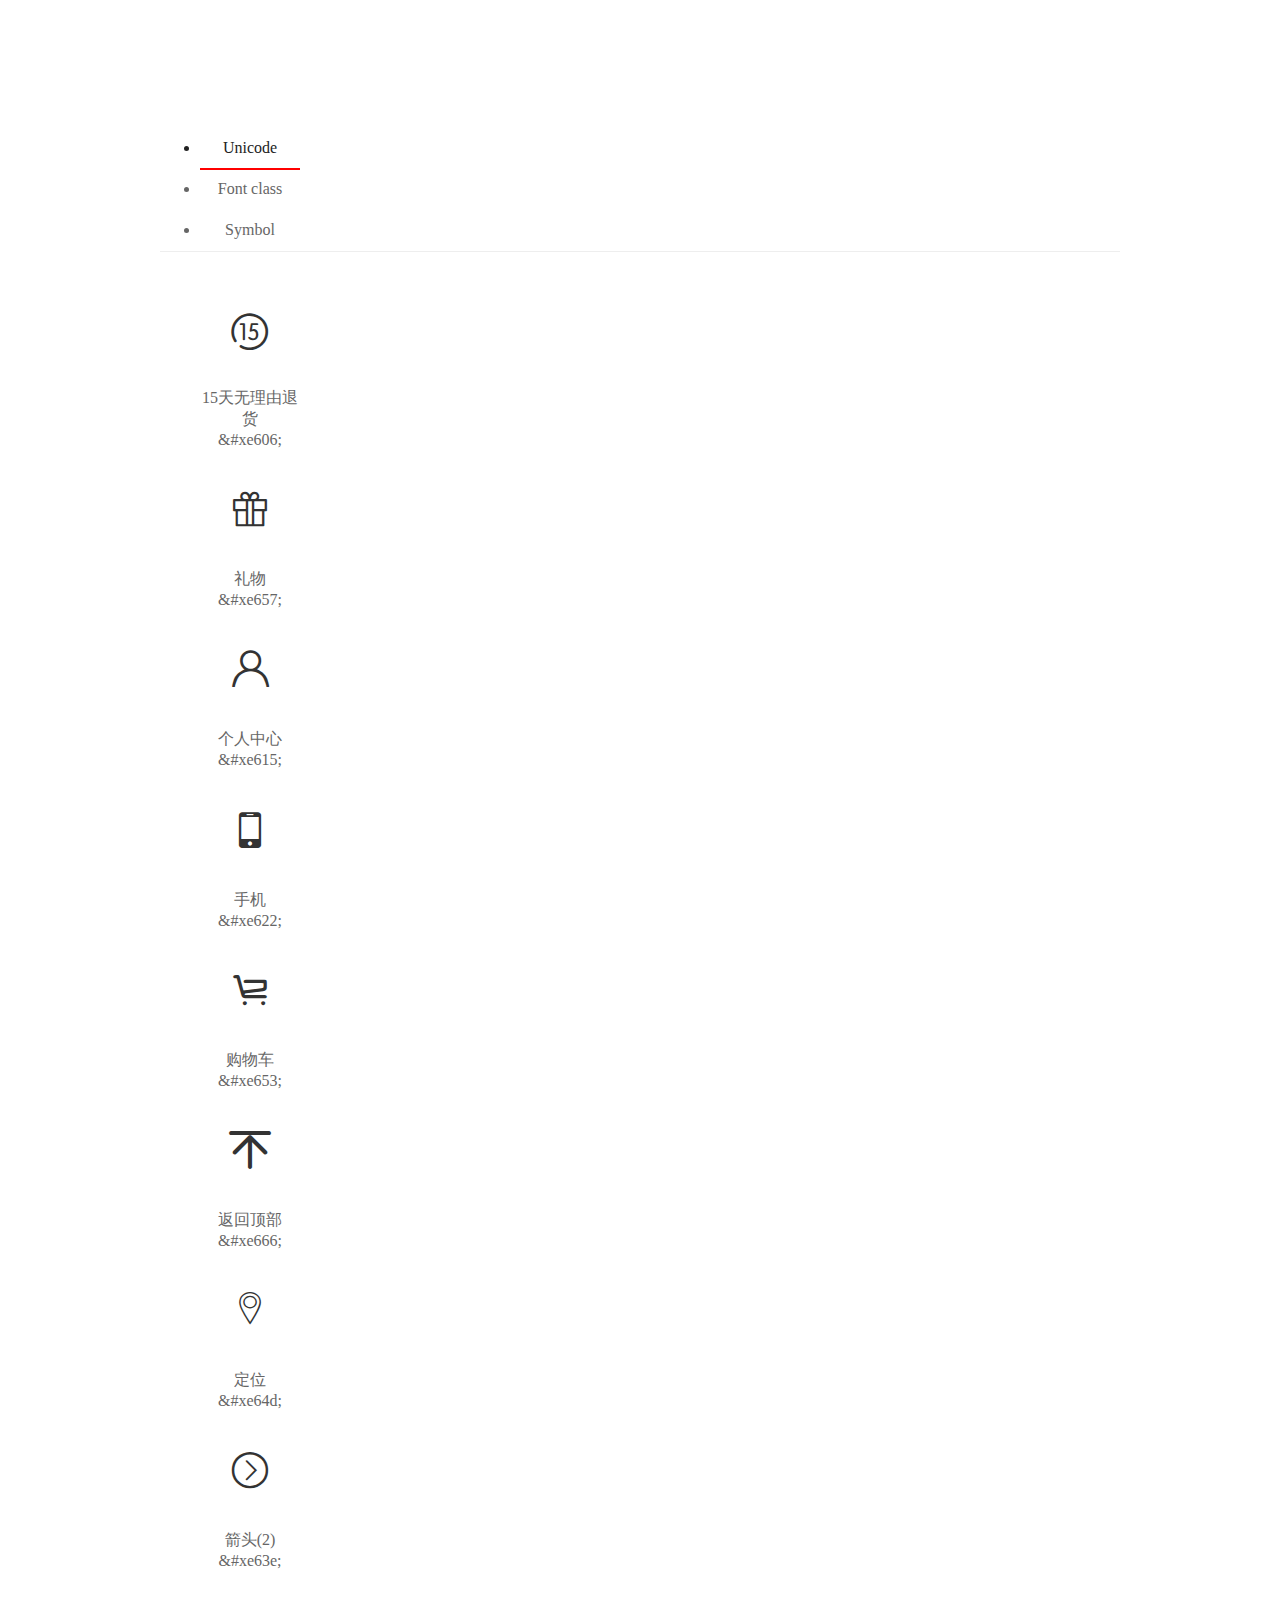
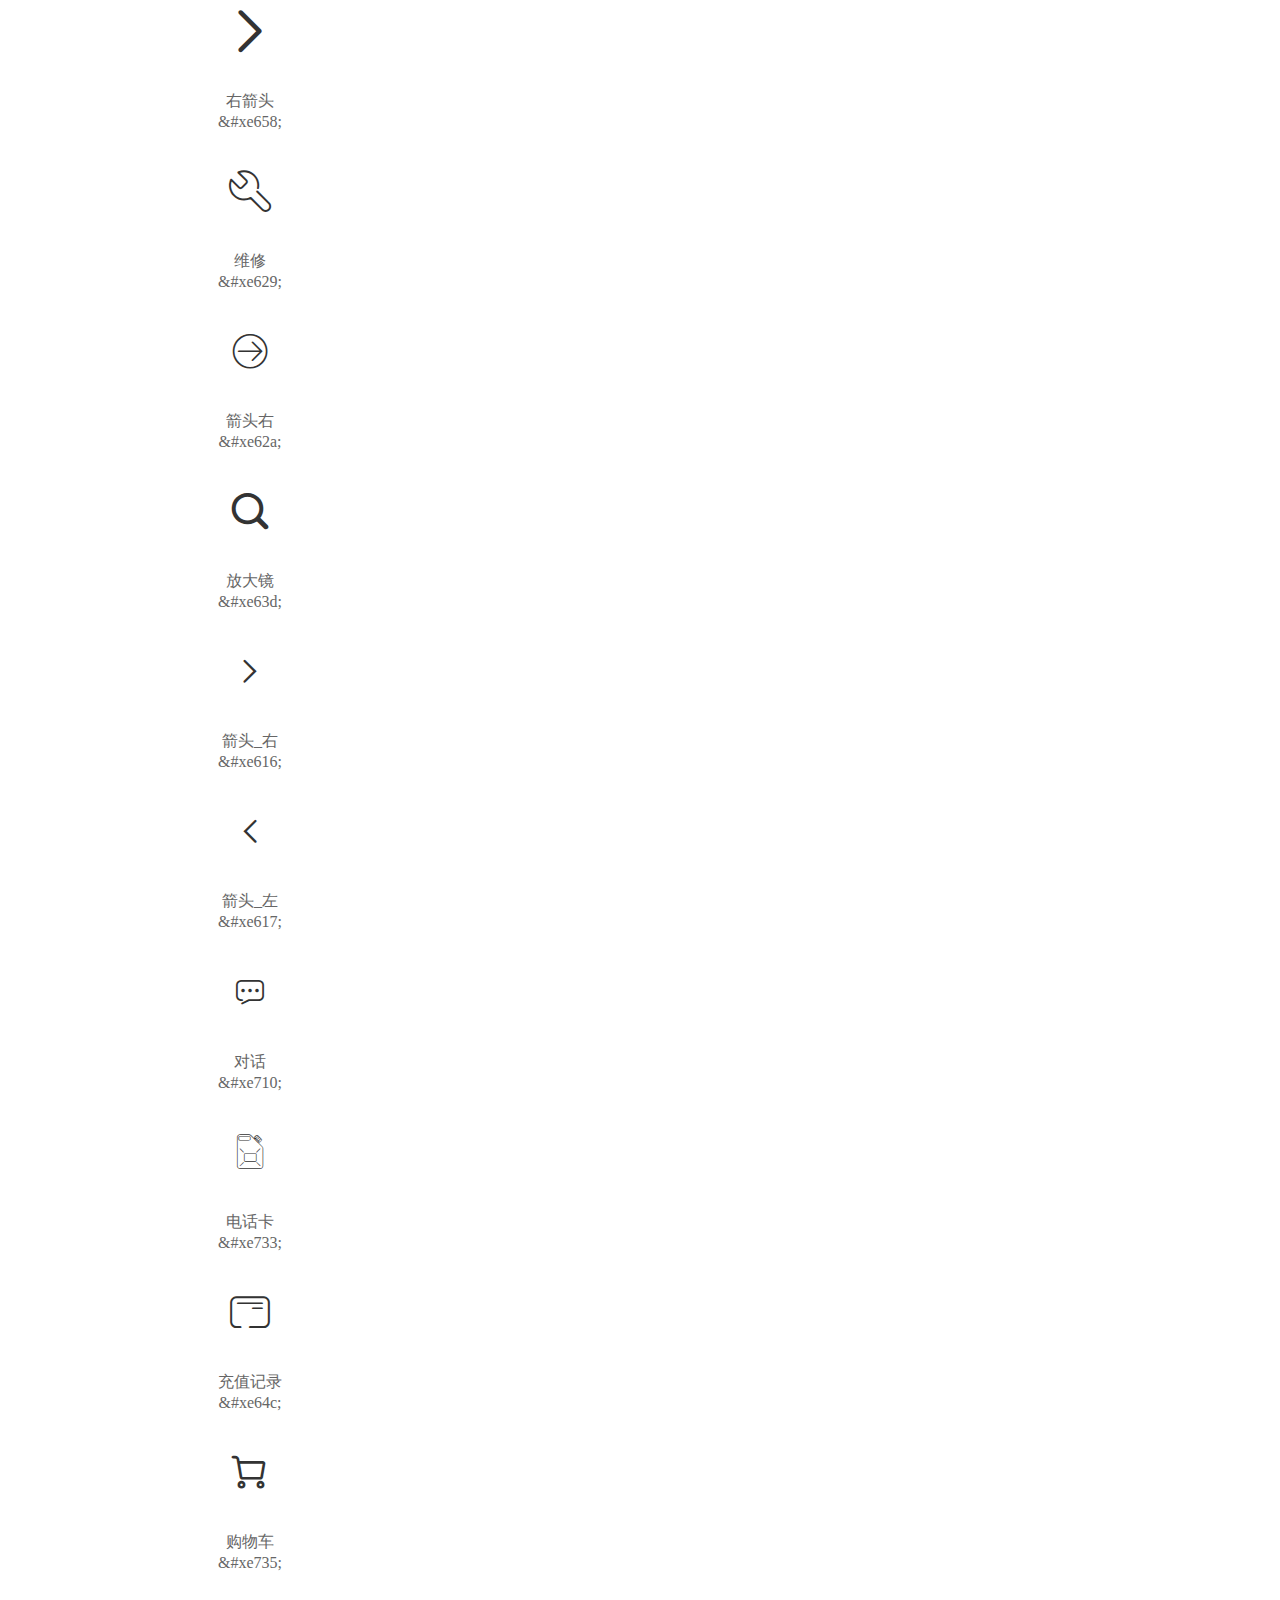
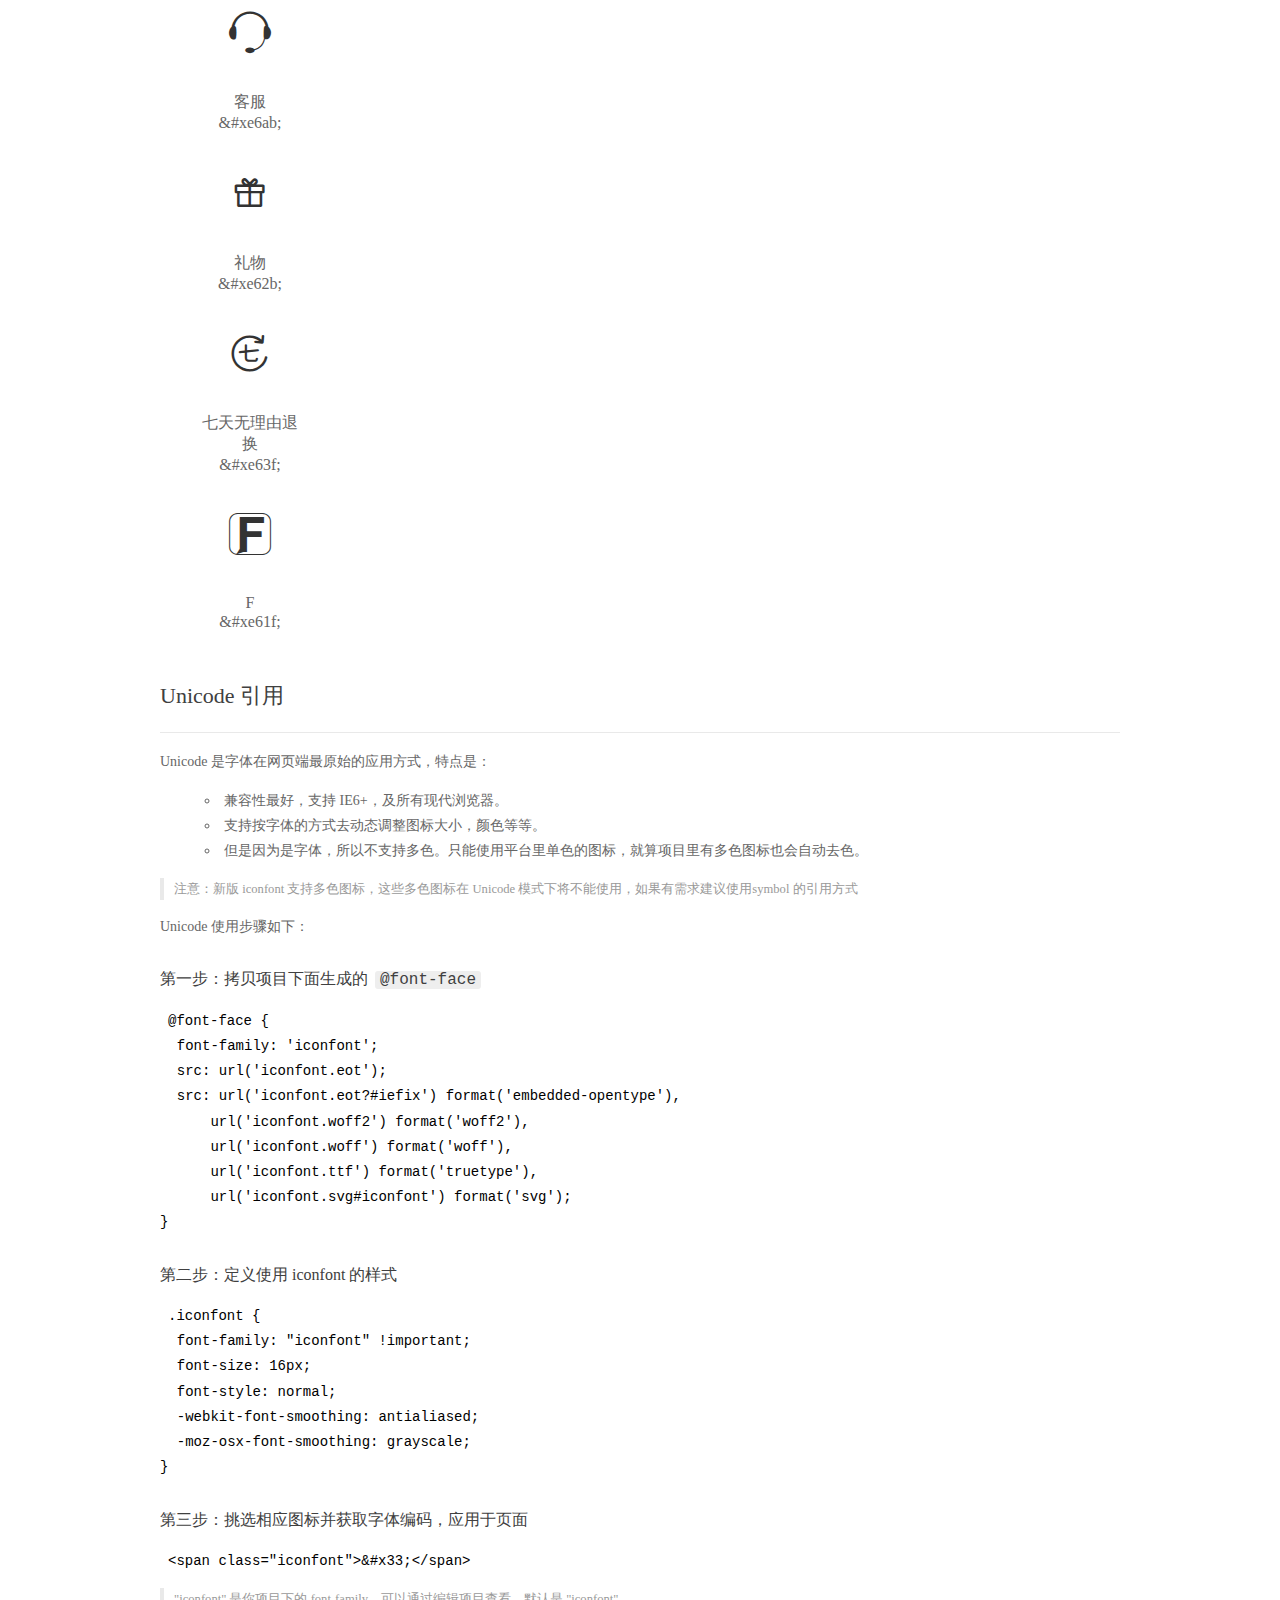
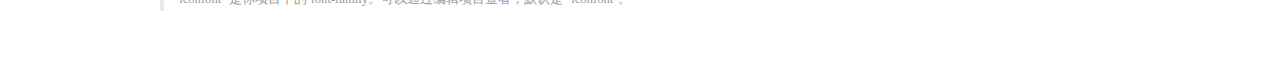
<file: css/demo_index.html>
<!DOCTYPE html>
<html>
<head>
  <meta charset="utf-8"/>
  <title>IconFont Demo</title>
  <link rel="shortcut icon" href="https://gtms04.alicdn.com/tps/i4/TB1_oz6GVXXXXaFXpXXJDFnIXXX-64-64.ico" type="image/x-icon"/>
  <link rel="stylesheet" href="https://g.alicdn.com/thx/cube/1.3.2/cube.min.css">
  <link rel="stylesheet" href="demo.css">
  <link rel="stylesheet" href="iconfont.css">
  <script src="iconfont.js"></script>
  <!-- jQuery -->
  <script src="https://a1.alicdn.com/oss/uploads/2018/12/26/7bfddb60-08e8-11e9-9b04-53e73bb6408b.js"></script>
  <!-- 代码高亮 -->
  <script src="https://a1.alicdn.com/oss/uploads/2018/12/26/a3f714d0-08e6-11e9-8a15-ebf944d7534c.js"></script>
</head>
<body>
  <div class="main">
    <h1 class="logo"><a href="https://www.iconfont.cn/" title="iconfont 首页" target="_blank">&#xe86b;</a></h1>
    <div class="nav-tabs">
      <ul id="tabs" class="dib-box">
        <li class="dib active"><span>Unicode</span></li>
        <li class="dib"><span>Font class</span></li>
        <li class="dib"><span>Symbol</span></li>
      </ul>
      
    </div>
    <div class="tab-container">
      <div class="content unicode" style="display: block;">
          <ul class="icon_lists dib-box">
          
            <li class="dib">
              <span class="icon iconfont">&#xe606;</span>
                <div class="name">15天无理由退货</div>
                <div class="code-name">&amp;#xe606;</div>
              </li>
          
            <li class="dib">
              <span class="icon iconfont">&#xe657;</span>
                <div class="name">礼物</div>
                <div class="code-name">&amp;#xe657;</div>
              </li>
          
            <li class="dib">
              <span class="icon iconfont">&#xe615;</span>
                <div class="name">个人中心</div>
                <div class="code-name">&amp;#xe615;</div>
              </li>
          
            <li class="dib">
              <span class="icon iconfont">&#xe622;</span>
                <div class="name">手机</div>
                <div class="code-name">&amp;#xe622;</div>
              </li>
          
            <li class="dib">
              <span class="icon iconfont">&#xe653;</span>
                <div class="name">购物车</div>
                <div class="code-name">&amp;#xe653;</div>
              </li>
          
            <li class="dib">
              <span class="icon iconfont">&#xe666;</span>
                <div class="name">返回顶部</div>
                <div class="code-name">&amp;#xe666;</div>
              </li>
          
            <li class="dib">
              <span class="icon iconfont">&#xe64d;</span>
                <div class="name">定位</div>
                <div class="code-name">&amp;#xe64d;</div>
              </li>
          
            <li class="dib">
              <span class="icon iconfont">&#xe63e;</span>
                <div class="name">箭头(2)</div>
                <div class="code-name">&amp;#xe63e;</div>
              </li>
          
            <li class="dib">
              <span class="icon iconfont">&#xe658;</span>
                <div class="name">右箭头</div>
                <div class="code-name">&amp;#xe658;</div>
              </li>
          
            <li class="dib">
              <span class="icon iconfont">&#xe629;</span>
                <div class="name">维修</div>
                <div class="code-name">&amp;#xe629;</div>
              </li>
          
            <li class="dib">
              <span class="icon iconfont">&#xe62a;</span>
                <div class="name">箭头右</div>
                <div class="code-name">&amp;#xe62a;</div>
              </li>
          
            <li class="dib">
              <span class="icon iconfont">&#xe63d;</span>
                <div class="name">放大镜</div>
                <div class="code-name">&amp;#xe63d;</div>
              </li>
          
            <li class="dib">
              <span class="icon iconfont">&#xe616;</span>
                <div class="name">箭头_右</div>
                <div class="code-name">&amp;#xe616;</div>
              </li>
          
            <li class="dib">
              <span class="icon iconfont">&#xe617;</span>
                <div class="name">箭头_左</div>
                <div class="code-name">&amp;#xe617;</div>
              </li>
          
            <li class="dib">
              <span class="icon iconfont">&#xe710;</span>
                <div class="name">对话</div>
                <div class="code-name">&amp;#xe710;</div>
              </li>
          
            <li class="dib">
              <span class="icon iconfont">&#xe733;</span>
                <div class="name">电话卡</div>
                <div class="code-name">&amp;#xe733;</div>
              </li>
          
            <li class="dib">
              <span class="icon iconfont">&#xe64c;</span>
                <div class="name">充值记录</div>
                <div class="code-name">&amp;#xe64c;</div>
              </li>
          
            <li class="dib">
              <span class="icon iconfont">&#xe735;</span>
                <div class="name">购物车</div>
                <div class="code-name">&amp;#xe735;</div>
              </li>
          
            <li class="dib">
              <span class="icon iconfont">&#xe6ab;</span>
                <div class="name">客服</div>
                <div class="code-name">&amp;#xe6ab;</div>
              </li>
          
            <li class="dib">
              <span class="icon iconfont">&#xe62b;</span>
                <div class="name">礼物</div>
                <div class="code-name">&amp;#xe62b;</div>
              </li>
          
            <li class="dib">
              <span class="icon iconfont">&#xe63f;</span>
                <div class="name">七天无理由退换</div>
                <div class="code-name">&amp;#xe63f;</div>
              </li>
          
            <li class="dib">
              <span class="icon iconfont">&#xe61f;</span>
                <div class="name">F</div>
                <div class="code-name">&amp;#xe61f;</div>
              </li>
          
          </ul>
          <div class="article markdown">
          <h2 id="unicode-">Unicode 引用</h2>
          <hr>

          <p>Unicode 是字体在网页端最原始的应用方式，特点是：</p>
          <ul>
            <li>兼容性最好，支持 IE6+，及所有现代浏览器。</li>
            <li>支持按字体的方式去动态调整图标大小，颜色等等。</li>
            <li>但是因为是字体，所以不支持多色。只能使用平台里单色的图标，就算项目里有多色图标也会自动去色。</li>
          </ul>
          <blockquote>
            <p>注意：新版 iconfont 支持多色图标，这些多色图标在 Unicode 模式下将不能使用，如果有需求建议使用symbol 的引用方式</p>
          </blockquote>
          <p>Unicode 使用步骤如下：</p>
          <h3 id="-font-face">第一步：拷贝项目下面生成的 <code>@font-face</code></h3>
<pre><code class="language-css"
>@font-face {
  font-family: 'iconfont';
  src: url('iconfont.eot');
  src: url('iconfont.eot?#iefix') format('embedded-opentype'),
      url('iconfont.woff2') format('woff2'),
      url('iconfont.woff') format('woff'),
      url('iconfont.ttf') format('truetype'),
      url('iconfont.svg#iconfont') format('svg');
}
</code></pre>
          <h3 id="-iconfont-">第二步：定义使用 iconfont 的样式</h3>
<pre><code class="language-css"
>.iconfont {
  font-family: "iconfont" !important;
  font-size: 16px;
  font-style: normal;
  -webkit-font-smoothing: antialiased;
  -moz-osx-font-smoothing: grayscale;
}
</code></pre>
          <h3 id="-">第三步：挑选相应图标并获取字体编码，应用于页面</h3>
<pre>
<code class="language-html"
>&lt;span class="iconfont"&gt;&amp;#x33;&lt;/span&gt;
</code></pre>
          <blockquote>
            <p>"iconfont" 是你项目下的 font-family。可以通过编辑项目查看，默认是 "iconfont"。</p>
          </blockquote>
          </div>
      </div>
      <div class="content font-class">
        <ul class="icon_lists dib-box">
          
          <li class="dib">
            <span class="icon iconfont icon-15tianwuliyoutuihuo"></span>
            <div class="name">
              15天无理由退货
            </div>
            <div class="code-name">.icon-15tianwuliyoutuihuo
            </div>
          </li>
          
          <li class="dib">
            <span class="icon iconfont icon-liwu"></span>
            <div class="name">
              礼物
            </div>
            <div class="code-name">.icon-liwu
            </div>
          </li>
          
          <li class="dib">
            <span class="icon iconfont icon-iconfonticon5"></span>
            <div class="name">
              个人中心
            </div>
            <div class="code-name">.icon-iconfonticon5
            </div>
          </li>
          
          <li class="dib">
            <span class="icon iconfont icon-shouji01"></span>
            <div class="name">
              手机
            </div>
            <div class="code-name">.icon-shouji01
            </div>
          </li>
          
          <li class="dib">
            <span class="icon iconfont icon-gouwuche"></span>
            <div class="name">
              购物车
            </div>
            <div class="code-name">.icon-gouwuche
            </div>
          </li>
          
          <li class="dib">
            <span class="icon iconfont icon-icon"></span>
            <div class="name">
              返回顶部
            </div>
            <div class="code-name">.icon-icon
            </div>
          </li>
          
          <li class="dib">
            <span class="icon iconfont icon-zhizhen"></span>
            <div class="name">
              定位
            </div>
            <div class="code-name">.icon-zhizhen
            </div>
          </li>
          
          <li class="dib">
            <span class="icon iconfont icon-jiantou2"></span>
            <div class="name">
              箭头(2)
            </div>
            <div class="code-name">.icon-jiantou2
            </div>
          </li>
          
          <li class="dib">
            <span class="icon iconfont icon-youjiantou"></span>
            <div class="name">
              右箭头
            </div>
            <div class="code-name">.icon-youjiantou
            </div>
          </li>
          
          <li class="dib">
            <span class="icon iconfont icon-buoumaotubiao46"></span>
            <div class="name">
              维修
            </div>
            <div class="code-name">.icon-buoumaotubiao46
            </div>
          </li>
          
          <li class="dib">
            <span class="icon iconfont icon-jiantouyou"></span>
            <div class="name">
              箭头右
            </div>
            <div class="code-name">.icon-jiantouyou
            </div>
          </li>
          
          <li class="dib">
            <span class="icon iconfont icon-fangdajing"></span>
            <div class="name">
              放大镜
            </div>
            <div class="code-name">.icon-fangdajing
            </div>
          </li>
          
          <li class="dib">
            <span class="icon iconfont icon-jiantou"></span>
            <div class="name">
              箭头_右
            </div>
            <div class="code-name">.icon-jiantou
            </div>
          </li>
          
          <li class="dib">
            <span class="icon iconfont icon-jiantou_zuo"></span>
            <div class="name">
              箭头_左
            </div>
            <div class="code-name">.icon-jiantou_zuo
            </div>
          </li>
          
          <li class="dib">
            <span class="icon iconfont icon-duihua"></span>
            <div class="name">
              对话
            </div>
            <div class="code-name">.icon-duihua
            </div>
          </li>
          
          <li class="dib">
            <span class="icon iconfont icon-dianhuaqia"></span>
            <div class="name">
              电话卡
            </div>
            <div class="code-name">.icon-dianhuaqia
            </div>
          </li>
          
          <li class="dib">
            <span class="icon iconfont icon-chongzhijilu"></span>
            <div class="name">
              充值记录
            </div>
            <div class="code-name">.icon-chongzhijilu
            </div>
          </li>
          
          <li class="dib">
            <span class="icon iconfont icon-gouwuche1"></span>
            <div class="name">
              购物车
            </div>
            <div class="code-name">.icon-gouwuche1
            </div>
          </li>
          
          <li class="dib">
            <span class="icon iconfont icon-kefu"></span>
            <div class="name">
              客服
            </div>
            <div class="code-name">.icon-kefu
            </div>
          </li>
          
          <li class="dib">
            <span class="icon iconfont icon-liwu1"></span>
            <div class="name">
              礼物
            </div>
            <div class="code-name">.icon-liwu1
            </div>
          </li>
          
          <li class="dib">
            <span class="icon iconfont icon-qitianwuliyoutuihuan"></span>
            <div class="name">
              七天无理由退换
            </div>
            <div class="code-name">.icon-qitianwuliyoutuihuan
            </div>
          </li>
          
          <li class="dib">
            <span class="icon iconfont icon-F"></span>
            <div class="name">
              F
            </div>
            <div class="code-name">.icon-F
            </div>
          </li>
          
        </ul>
        <div class="article markdown">
        <h2 id="font-class-">font-class 引用</h2>
        <hr>

        <p>font-class 是 Unicode 使用方式的一种变种，主要是解决 Unicode 书写不直观，语意不明确的问题。</p>
        <p>与 Unicode 使用方式相比，具有如下特点：</p>
        <ul>
          <li>兼容性良好，支持 IE8+，及所有现代浏览器。</li>
          <li>相比于 Unicode 语意明确，书写更直观。可以很容易分辨这个 icon 是什么。</li>
          <li>因为使用 class 来定义图标，所以当要替换图标时，只需要修改 class 里面的 Unicode 引用。</li>
          <li>不过因为本质上还是使用的字体，所以多色图标还是不支持的。</li>
        </ul>
        <p>使用步骤如下：</p>
        <h3 id="-fontclass-">第一步：引入项目下面生成的 fontclass 代码：</h3>
<pre><code class="language-html">&lt;link rel="stylesheet" href="./iconfont.css"&gt;
</code></pre>
        <h3 id="-">第二步：挑选相应图标并获取类名，应用于页面：</h3>
<pre><code class="language-html">&lt;span class="iconfont icon--xxx"&gt;&lt;/span&gt;
</code></pre>
        <blockquote>
          <p>"
            iconfont" 是你项目下的 font-family。可以通过编辑项目查看，默认是 "iconfont"。</p>
        </blockquote>
      </div>
      </div>
      <div class="content symbol">
          <ul class="icon_lists dib-box">
          
            <li class="dib">
                <svg class="icon svg-icon" aria-hidden="true">
                  <use xlink:href="#icon-15tianwuliyoutuihuo"></use>
                </svg>
                <div class="name">15天无理由退货</div>
                <div class="code-name">#icon-15tianwuliyoutuihuo</div>
            </li>
          
            <li class="dib">
                <svg class="icon svg-icon" aria-hidden="true">
                  <use xlink:href="#icon-liwu"></use>
                </svg>
                <div class="name">礼物</div>
                <div class="code-name">#icon-liwu</div>
            </li>
          
            <li class="dib">
                <svg class="icon svg-icon" aria-hidden="true">
                  <use xlink:href="#icon-iconfonticon5"></use>
                </svg>
                <div class="name">个人中心</div>
                <div class="code-name">#icon-iconfonticon5</div>
            </li>
          
            <li class="dib">
                <svg class="icon svg-icon" aria-hidden="true">
                  <use xlink:href="#icon-shouji01"></use>
                </svg>
                <div class="name">手机</div>
                <div class="code-name">#icon-shouji01</div>
            </li>
          
            <li class="dib">
                <svg class="icon svg-icon" aria-hidden="true">
                  <use xlink:href="#icon-gouwuche"></use>
                </svg>
                <div class="name">购物车</div>
                <div class="code-name">#icon-gouwuche</div>
            </li>
          
            <li class="dib">
                <svg class="icon svg-icon" aria-hidden="true">
                  <use xlink:href="#icon-icon"></use>
                </svg>
                <div class="name">返回顶部</div>
                <div class="code-name">#icon-icon</div>
            </li>
          
            <li class="dib">
                <svg class="icon svg-icon" aria-hidden="true">
                  <use xlink:href="#icon-zhizhen"></use>
                </svg>
                <div class="name">定位</div>
                <div class="code-name">#icon-zhizhen</div>
            </li>
          
            <li class="dib">
                <svg class="icon svg-icon" aria-hidden="true">
                  <use xlink:href="#icon-jiantou2"></use>
                </svg>
                <div class="name">箭头(2)</div>
                <div class="code-name">#icon-jiantou2</div>
            </li>
          
            <li class="dib">
                <svg class="icon svg-icon" aria-hidden="true">
                  <use xlink:href="#icon-youjiantou"></use>
                </svg>
                <div class="name">右箭头</div>
                <div class="code-name">#icon-youjiantou</div>
            </li>
          
            <li class="dib">
                <svg class="icon svg-icon" aria-hidden="true">
                  <use xlink:href="#icon-buoumaotubiao46"></use>
                </svg>
                <div class="name">维修</div>
                <div class="code-name">#icon-buoumaotubiao46</div>
            </li>
          
            <li class="dib">
                <svg class="icon svg-icon" aria-hidden="true">
                  <use xlink:href="#icon-jiantouyou"></use>
                </svg>
                <div class="name">箭头右</div>
                <div class="code-name">#icon-jiantouyou</div>
            </li>
          
            <li class="dib">
                <svg class="icon svg-icon" aria-hidden="true">
                  <use xlink:href="#icon-fangdajing"></use>
                </svg>
                <div class="name">放大镜</div>
                <div class="code-name">#icon-fangdajing</div>
            </li>
          
            <li class="dib">
                <svg class="icon svg-icon" aria-hidden="true">
                  <use xlink:href="#icon-jiantou"></use>
                </svg>
                <div class="name">箭头_右</div>
                <div class="code-name">#icon-jiantou</div>
            </li>
          
            <li class="dib">
                <svg class="icon svg-icon" aria-hidden="true">
                  <use xlink:href="#icon-jiantou_zuo"></use>
                </svg>
                <div class="name">箭头_左</div>
                <div class="code-name">#icon-jiantou_zuo</div>
            </li>
          
            <li class="dib">
                <svg class="icon svg-icon" aria-hidden="true">
                  <use xlink:href="#icon-duihua"></use>
                </svg>
                <div class="name">对话</div>
                <div class="code-name">#icon-duihua</div>
            </li>
          
            <li class="dib">
                <svg class="icon svg-icon" aria-hidden="true">
                  <use xlink:href="#icon-dianhuaqia"></use>
                </svg>
                <div class="name">电话卡</div>
                <div class="code-name">#icon-dianhuaqia</div>
            </li>
          
            <li class="dib">
                <svg class="icon svg-icon" aria-hidden="true">
                  <use xlink:href="#icon-chongzhijilu"></use>
                </svg>
                <div class="name">充值记录</div>
                <div class="code-name">#icon-chongzhijilu</div>
            </li>
          
            <li class="dib">
                <svg class="icon svg-icon" aria-hidden="true">
                  <use xlink:href="#icon-gouwuche1"></use>
                </svg>
                <div class="name">购物车</div>
                <div class="code-name">#icon-gouwuche1</div>
            </li>
          
            <li class="dib">
                <svg class="icon svg-icon" aria-hidden="true">
                  <use xlink:href="#icon-kefu"></use>
                </svg>
                <div class="name">客服</div>
                <div class="code-name">#icon-kefu</div>
            </li>
          
            <li class="dib">
                <svg class="icon svg-icon" aria-hidden="true">
                  <use xlink:href="#icon-liwu1"></use>
                </svg>
                <div class="name">礼物</div>
                <div class="code-name">#icon-liwu1</div>
            </li>
          
            <li class="dib">
                <svg class="icon svg-icon" aria-hidden="true">
                  <use xlink:href="#icon-qitianwuliyoutuihuan"></use>
                </svg>
                <div class="name">七天无理由退换</div>
                <div class="code-name">#icon-qitianwuliyoutuihuan</div>
            </li>
          
            <li class="dib">
                <svg class="icon svg-icon" aria-hidden="true">
                  <use xlink:href="#icon-F"></use>
                </svg>
                <div class="name">F</div>
                <div class="code-name">#icon-F</div>
            </li>
          
          </ul>
          <div class="article markdown">
          <h2 id="symbol-">Symbol 引用</h2>
          <hr>

          <p>这是一种全新的使用方式，应该说这才是未来的主流，也是平台目前推荐的用法。相关介绍可以参考这篇<a href="">文章</a>
            这种用法其实是做了一个 SVG 的集合，与另外两种相比具有如下特点：</p>
          <ul>
            <li>支持多色图标了，不再受单色限制。</li>
            <li>通过一些技巧，支持像字体那样，通过 <code>font-size</code>, <code>color</code> 来调整样式。</li>
            <li>兼容性较差，支持 IE9+，及现代浏览器。</li>
            <li>浏览器渲染 SVG 的性能一般，还不如 png。</li>
          </ul>
          <p>使用步骤如下：</p>
          <h3 id="-symbol-">第一步：引入项目下面生成的 symbol 代码：</h3>
<pre><code class="language-html">&lt;script src="./iconfont.js"&gt;&lt;/script&gt;
</code></pre>
          <h3 id="-css-">第二步：加入通用 CSS 代码（引入一次就行）：</h3>
<pre><code class="language-html">&lt;style&gt;
.icon {
  width: 1em;
  height: 1em;
  vertical-align: -0.15em;
  fill: currentColor;
  overflow: hidden;
}
&lt;/style&gt;
</code></pre>
          <h3 id="-">第三步：挑选相应图标并获取类名，应用于页面：</h3>
<pre><code class="language-html">&lt;svg class="icon" aria-hidden="true"&gt;
  &lt;use xlink:href="#icon-xxx"&gt;&lt;/use&gt;
&lt;/svg&gt;
</code></pre>
          </div>
      </div>

    </div>
  </div>
  <script>
  $(document).ready(function () {
      $('.tab-container .content:first').show()

      $('#tabs li').click(function (e) {
        var tabContent = $('.tab-container .content')
        var index = $(this).index()

        if ($(this).hasClass('active')) {
          return
        } else {
          $('#tabs li').removeClass('active')
          $(this).addClass('active')

          tabContent.hide().eq(index).fadeIn()
        }
      })
    })
  </script>
</body>
</html>
</file>
<file: css/demo.css>
/* Logo 字体 */
@font-face {
  font-family: "iconfont logo";
  src: url('https://at.alicdn.com/t/font_985780_km7mi63cihi.eot?t=1545807318834');
  src: url('https://at.alicdn.com/t/font_985780_km7mi63cihi.eot?t=1545807318834#iefix') format('embedded-opentype'),
    url('https://at.alicdn.com/t/font_985780_km7mi63cihi.woff?t=1545807318834') format('woff'),
    url('https://at.alicdn.com/t/font_985780_km7mi63cihi.ttf?t=1545807318834') format('truetype'),
    url('https://at.alicdn.com/t/font_985780_km7mi63cihi.svg?t=1545807318834#iconfont') format('svg');
}

.logo {
  font-family: "iconfont logo";
  font-size: 160px;
  font-style: normal;
  -webkit-font-smoothing: antialiased;
  -moz-osx-font-smoothing: grayscale;
}

/* tabs */
.nav-tabs {
  position: relative;
}

.nav-tabs .nav-more {
  position: absolute;
  right: 0;
  bottom: 0;
  height: 42px;
  line-height: 42px;
  color: #666;
}

#tabs {
  border-bottom: 1px solid #eee;
}

#tabs li {
  cursor: pointer;
  width: 100px;
  height: 40px;
  line-height: 40px;
  text-align: center;
  font-size: 16px;
  border-bottom: 2px solid transparent;
  position: relative;
  z-index: 1;
  margin-bottom: -1px;
  color: #666;
}


#tabs .active {
  border-bottom-color: #f00;
  color: #222;
}

.tab-container .content {
  display: none;
}

/* 页面布局 */
.main {
  padding: 30px 100px;
  width: 960px;
  margin: 0 auto;
}

.main .logo {
  color: #333;
  text-align: left;
  margin-bottom: 30px;
  line-height: 1;
  height: 110px;
  margin-top: -50px;
  overflow: hidden;
  *zoom: 1;
}

.main .logo a {
  font-size: 160px;
  color: #333;
}

.helps {
  margin-top: 40px;
}

.helps pre {
  padding: 20px;
  margin: 10px 0;
  border: solid 1px #e7e1cd;
  background-color: #fffdef;
  overflow: auto;
}

.icon_lists {
  width: 100% !important;
  overflow: hidden;
  *zoom: 1;
}

.icon_lists li {
  width: 100px;
  margin-bottom: 10px;
  margin-right: 20px;
  text-align: center;
  list-style: none !important;
  cursor: default;
}

.icon_lists li .code-name {
  line-height: 1.2;
}

.icon_lists .icon {
  display: block;
  height: 100px;
  line-height: 100px;
  font-size: 42px;
  margin: 10px auto;
  color: #333;
  -webkit-transition: font-size 0.25s linear, width 0.25s linear;
  -moz-transition: font-size 0.25s linear, width 0.25s linear;
  transition: font-size 0.25s linear, width 0.25s linear;
}

.icon_lists .icon:hover {
  font-size: 100px;
}

.icon_lists .svg-icon {
  /* 通过设置 font-size 来改变图标大小 */
  width: 1em;
  /* 图标和文字相邻时，垂直对齐 */
  vertical-align: -0.15em;
  /* 通过设置 color 来改变 SVG 的颜色/fill */
  fill: currentColor;
  /* path 和 stroke 溢出 viewBox 部分在 IE 下会显示
      normalize.css 中也包含这行 */
  overflow: hidden;
}

.icon_lists li .name,
.icon_lists li .code-name {
  color: #666;
}

/* markdown 样式 */
.markdown {
  color: #666;
  font-size: 14px;
  line-height: 1.8;
}

.highlight {
  line-height: 1.5;
}

.markdown img {
  vertical-align: middle;
  max-width: 100%;
}

.markdown h1 {
  color: #404040;
  font-weight: 500;
  line-height: 40px;
  margin-bottom: 24px;
}

.markdown h2,
.markdown h3,
.markdown h4,
.markdown h5,
.markdown h6 {
  color: #404040;
  margin: 1.6em 0 0.6em 0;
  font-weight: 500;
  clear: both;
}

.markdown h1 {
  font-size: 28px;
}

.markdown h2 {
  font-size: 22px;
}

.markdown h3 {
  font-size: 16px;
}

.markdown h4 {
  font-size: 14px;
}

.markdown h5 {
  font-size: 12px;
}

.markdown h6 {
  font-size: 12px;
}

.markdown hr {
  height: 1px;
  border: 0;
  background: #e9e9e9;
  margin: 16px 0;
  clear: both;
}

.markdown p {
  margin: 1em 0;
}

.markdown>p,
.markdown>blockquote,
.markdown>.highlight,
.markdown>ol,
.markdown>ul {
  width: 80%;
}

.markdown ul>li {
  list-style: circle;
}

.markdown>ul li,
.markdown blockquote ul>li {
  margin-left: 20px;
  padding-left: 4px;
}

.markdown>ul li p,
.markdown>ol li p {
  margin: 0.6em 0;
}

.markdown ol>li {
  list-style: decimal;
}

.markdown>ol li,
.markdown blockquote ol>li {
  margin-left: 20px;
  padding-left: 4px;
}

.markdown code {
  margin: 0 3px;
  padding: 0 5px;
  background: #eee;
  border-radius: 3px;
}

.markdown strong,
.markdown b {
  font-weight: 600;
}

.markdown>table {
  border-collapse: collapse;
  border-spacing: 0px;
  empty-cells: show;
  border: 1px solid #e9e9e9;
  width: 95%;
  margin-bottom: 24px;
}

.markdown>table th {
  white-space: nowrap;
  color: #333;
  font-weight: 600;
}

.markdown>table th,
.markdown>table td {
  border: 1px solid #e9e9e9;
  padding: 8px 16px;
  text-align: left;
}

.markdown>table th {
  background: #F7F7F7;
}

.markdown blockquote {
  font-size: 90%;
  color: #999;
  border-left: 4px solid #e9e9e9;
  padding-left: 0.8em;
  margin: 1em 0;
}

.markdown blockquote p {
  margin: 0;
}

.markdown .anchor {
  opacity: 0;
  transition: opacity 0.3s ease;
  margin-left: 8px;
}

.markdown .waiting {
  color: #ccc;
}

.markdown h1:hover .anchor,
.markdown h2:hover .anchor,
.markdown h3:hover .anchor,
.markdown h4:hover .anchor,
.markdown h5:hover .anchor,
.markdown h6:hover .anchor {
  opacity: 1;
  display: inline-block;
}

.markdown>br,
.markdown>p>br {
  clear: both;
}


.hljs {
  display: block;
  background: white;
  padding: 0.5em;
  color: #333333;
  overflow-x: auto;
}

.hljs-comment,
.hljs-meta {
  color: #969896;
}

.hljs-string,
.hljs-variable,
.hljs-template-variable,
.hljs-strong,
.hljs-emphasis,
.hljs-quote {
  color: #df5000;
}

.hljs-keyword,
.hljs-selector-tag,
.hljs-type {
  color: #a71d5d;
}

.hljs-literal,
.hljs-symbol,
.hljs-bullet,
.hljs-attribute {
  color: #0086b3;
}

.hljs-section,
.hljs-name {
  color: #63a35c;
}

.hljs-tag {
  color: #333333;
}

.hljs-title,
.hljs-attr,
.hljs-selector-id,
.hljs-selector-class,
.hljs-selector-attr,
.hljs-selector-pseudo {
  color: #795da3;
}

.hljs-addition {
  color: #55a532;
  background-color: #eaffea;
}

.hljs-deletion {
  color: #bd2c00;
  background-color: #ffecec;
}

.hljs-link {
  text-decoration: underline;
}

/* 代码高亮 */
/* PrismJS 1.15.0
https://prismjs.com/download.html#themes=prism&languages=markup+css+clike+javascript */
/**
 * prism.js default theme for JavaScript, CSS and HTML
 * Based on dabblet (http://dabblet.com)
 * @author Lea Verou
 */
code[class*="language-"],
pre[class*="language-"] {
  color: black;
  background: none;
  text-shadow: 0 1px white;
  font-family: Consolas, Monaco, 'Andale Mono', 'Ubuntu Mono', monospace;
  text-align: left;
  white-space: pre;
  word-spacing: normal;
  word-break: normal;
  word-wrap: normal;
  line-height: 1.5;

  -moz-tab-size: 4;
  -o-tab-size: 4;
  tab-size: 4;

  -webkit-hyphens: none;
  -moz-hyphens: none;
  -ms-hyphens: none;
  hyphens: none;
}

pre[class*="language-"]::-moz-selection,
pre[class*="language-"] ::-moz-selection,
code[class*="language-"]::-moz-selection,
code[class*="language-"] ::-moz-selection {
  text-shadow: none;
  background: #b3d4fc;
}

pre[class*="language-"]::selection,
pre[class*="language-"] ::selection,
code[class*="language-"]::selection,
code[class*="language-"] ::selection {
  text-shadow: none;
  background: #b3d4fc;
}

@media print {

  code[class*="language-"],
  pre[class*="language-"] {
    text-shadow: none;
  }
}

/* Code blocks */
pre[class*="language-"] {
  padding: 1em;
  margin: .5em 0;
  overflow: auto;
}

:not(pre)>code[class*="language-"],
pre[class*="language-"] {
  background: #f5f2f0;
}

/* Inline code */
:not(pre)>code[class*="language-"] {
  padding: .1em;
  border-radius: .3em;
  white-space: normal;
}

.token.comment,
.token.prolog,
.token.doctype,
.token.cdata {
  color: slategray;
}

.token.punctuation {
  color: #999;
}

.namespace {
  opacity: .7;
}

.token.property,
.token.tag,
.token.boolean,
.token.number,
.token.constant,
.token.symbol,
.token.deleted {
  color: #905;
}

.token.selector,
.token.attr-name,
.token.string,
.token.char,
.token.builtin,
.token.inserted {
  color: #690;
}

.token.operator,
.token.entity,
.token.url,
.language-css .token.string,
.style .token.string {
  color: #9a6e3a;
  background: hsla(0, 0%, 100%, .5);
}

.token.atrule,
.token.attr-value,
.token.keyword {
  color: #07a;
}

.token.function,
.token.class-name {
  color: #DD4A68;
}

.token.regex,
.token.important,
.token.variable {
  color: #e90;
}

.token.important,
.token.bold {
  font-weight: bold;
}

.token.italic {
  font-style: italic;
}

.token.entity {
  cursor: help;
}
</file>
<file: css/iconfont.css>
@font-face {font-family: "iconfont";
  src: url('iconfont.eot?t=1548064192113'); /* IE9 */
  src: url('iconfont.eot?t=1548064192113#iefix') format('embedded-opentype'), /* IE6-IE8 */
  url('[data-uri]') format('woff2'),
  url('iconfont.woff?t=1548064192113') format('woff'),
  url('iconfont.ttf?t=1548064192113') format('truetype'), /* chrome, firefox, opera, Safari, Android, iOS 4.2+ */
  url('iconfont.svg?t=1548064192113#iconfont') format('svg'); /* iOS 4.1- */
}

.iconfont {
  font-family: "iconfont" !important;
  font-size: 16px;
  font-style: normal;
  -webkit-font-smoothing: antialiased;
  -moz-osx-font-smoothing: grayscale;
}

.icon-15tianwuliyoutuihuo:before {
  content: "\e606";
}

.icon-liwu:before {
  content: "\e657";
}

.icon-iconfonticon5:before {
  content: "\e615";
}

.icon-shouji01:before {
  content: "\e622";
}

.icon-gouwuche:before {
  content: "\e653";
}

.icon-icon:before {
  content: "\e666";
}

.icon-zhizhen:before {
  content: "\e64d";
}

.icon-jiantou2:before {
  content: "\e63e";
}

.icon-youjiantou:before {
  content: "\e658";
}

.icon-buoumaotubiao46:before {
  content: "\e629";
}

.icon-jiantouyou:before {
  content: "\e62a";
}

.icon-fangdajing:before {
  content: "\e63d";
}

.icon-jiantou:before {
  content: "\e616";
}

.icon-jiantou_zuo:before {
  content: "\e617";
}

.icon-duihua:before {
  content: "\e710";
}

.icon-dianhuaqia:before {
  content: "\e733";
}

.icon-chongzhijilu:before {
  content: "\e64c";
}

.icon-gouwuche1:before {
  content: "\e735";
}

.icon-kefu:before {
  content: "\e6ab";
}

.icon-liwu1:before {
  content: "\e62b";
}

.icon-qitianwuliyoutuihuan:before {
  content: "\e63f";
}

.icon-F:before {
  content: "\e61f";
}
</file>
